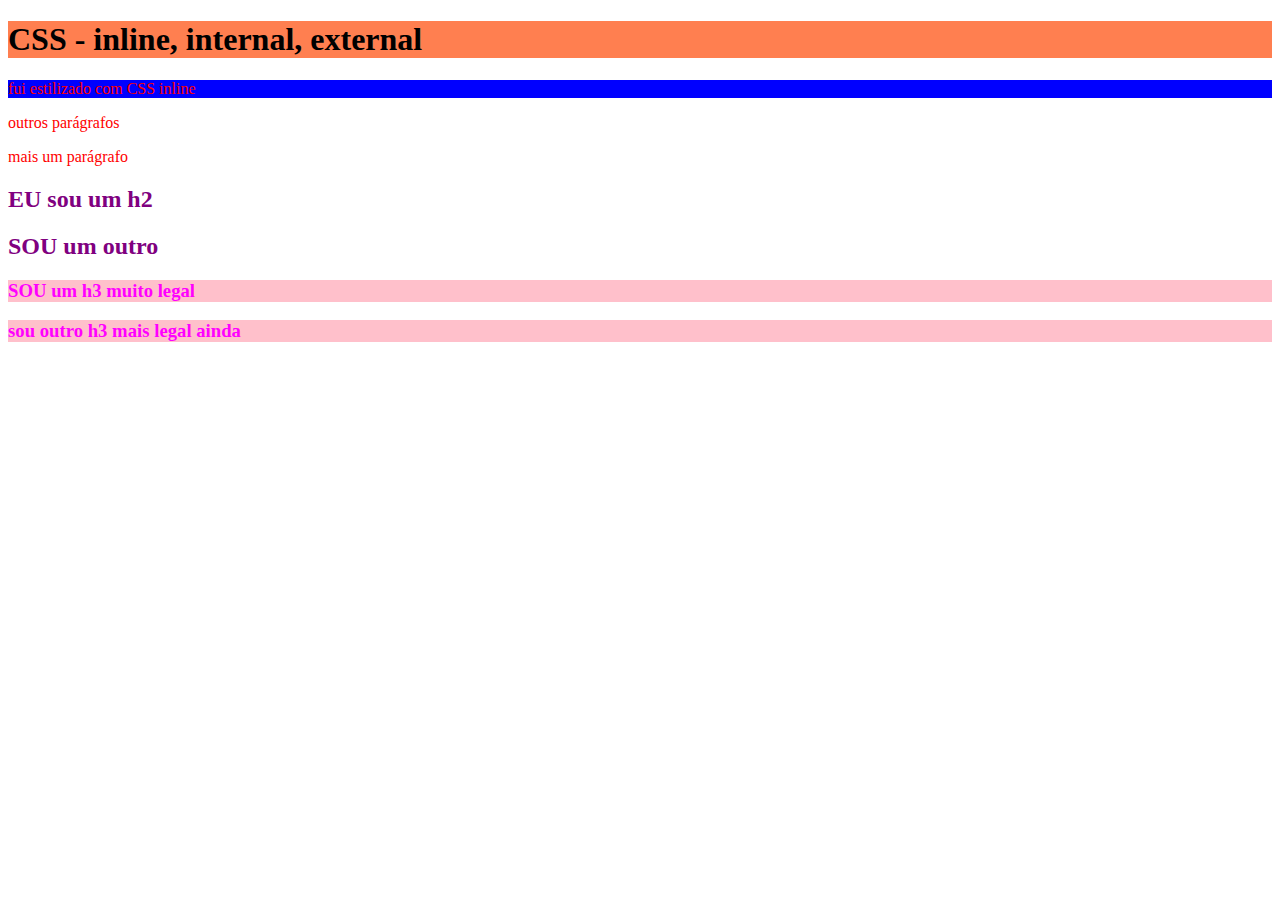
<file: 2_CSS/index.html>
<!DOCTYPE html>
<html lang="en">
<head>
    <meta charset="UTF-8">
    <meta name="viewport" content="width=device-width, initial-scale=1.0">
    <title>CSS - inline, internal,External</title>
    
    <link rel="stylesheet" href="style.css">
    <style>
        h2 {
            color: purple;
        }
         
        h1 {
            background: coral;
        }

    </style>
    <head>
        <body>
            <h1>CSS - inline, internal, external</h1>

        <p style="color: red; background: blue;"> fui estilizado com CSS inline</p>
        <p style="color: red;">outros parágrafos</p>    
        <p style="color: red;">mais um parágrafo</p>

        <h2>EU sou um h2</h2>
        <h2>SOU um outro</h2>
        
        <h3>SOU um h3 muito legal</h3>
        <h3>sou outro h3 mais legal ainda</h3>
        </body>
    </head>
</file>
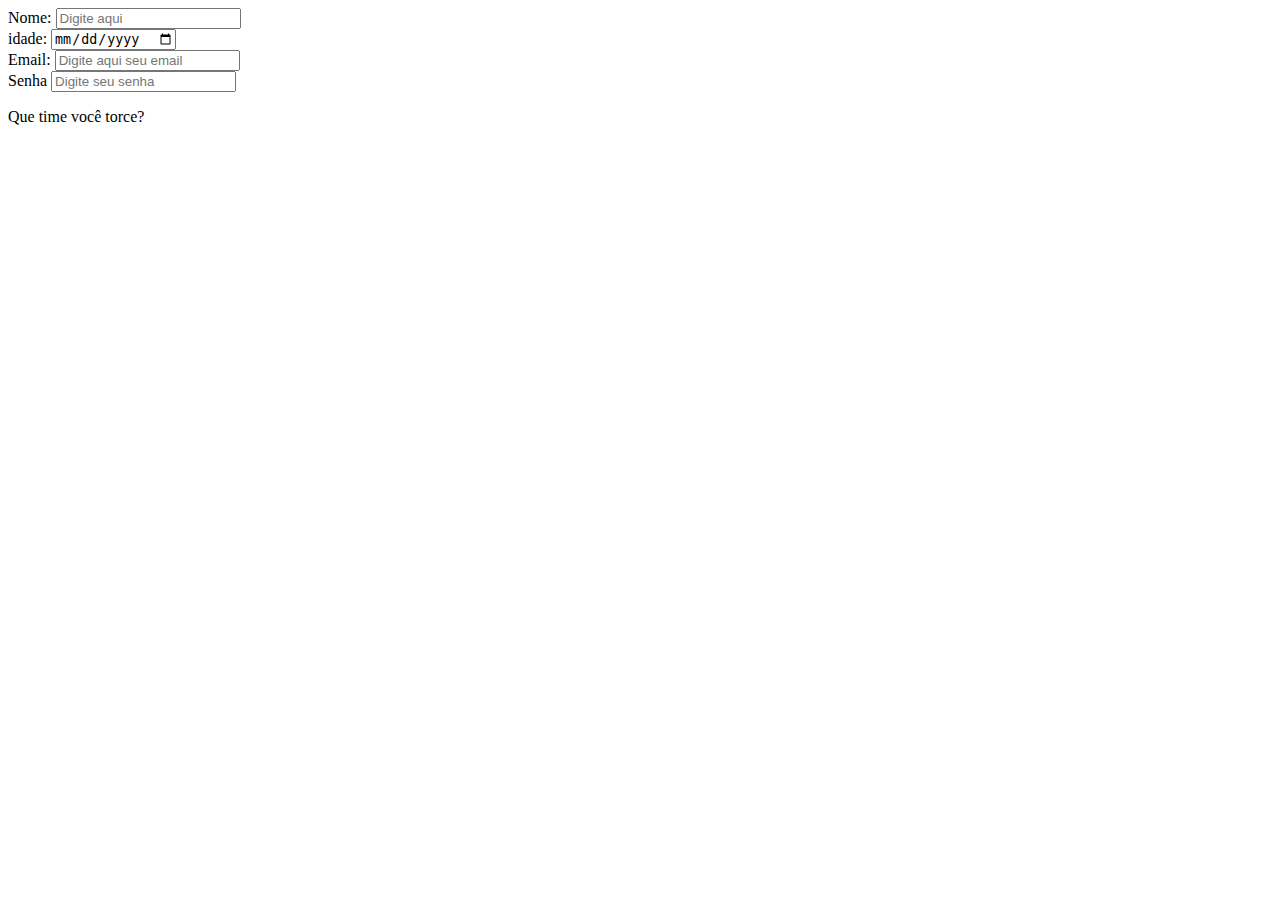
<file: 4_atividade/index.html>
<!DOCTYPE html>
<html lang="en">
<head>
    <meta charset="UTF-8">
    <meta http-equiv="X-UA-Compatible" content="IE=edge">
    <meta name="viewport" content="width=device-width, initial-scale=1.0">
    <title>Formulario</title>
</head>
<body>
    <form action="">
    <div>
        <label for="nome">Nome:</label>
        <input type="text" id="Nom" placeholder="Digite aqui">
    </div>
    <div>
        <label for="idade">idade:</label>
        <input type="date" id="idade"placeholder="digite aqui sua data de nascimento" required>
    </div>
    <div>
        <label for="email">Email:</label>
        <input type="email" id="nome" placeholder="Digite aqui seu email" required>
    </div>
    <Div>
        <label for="senha">Senha</label>
        <input type=" passoword" id="senha" placeholder="Digite seu senha" required>
    </Div>
<P>Que time você torce?</P>
  </form>

</body>
</html>
</file>
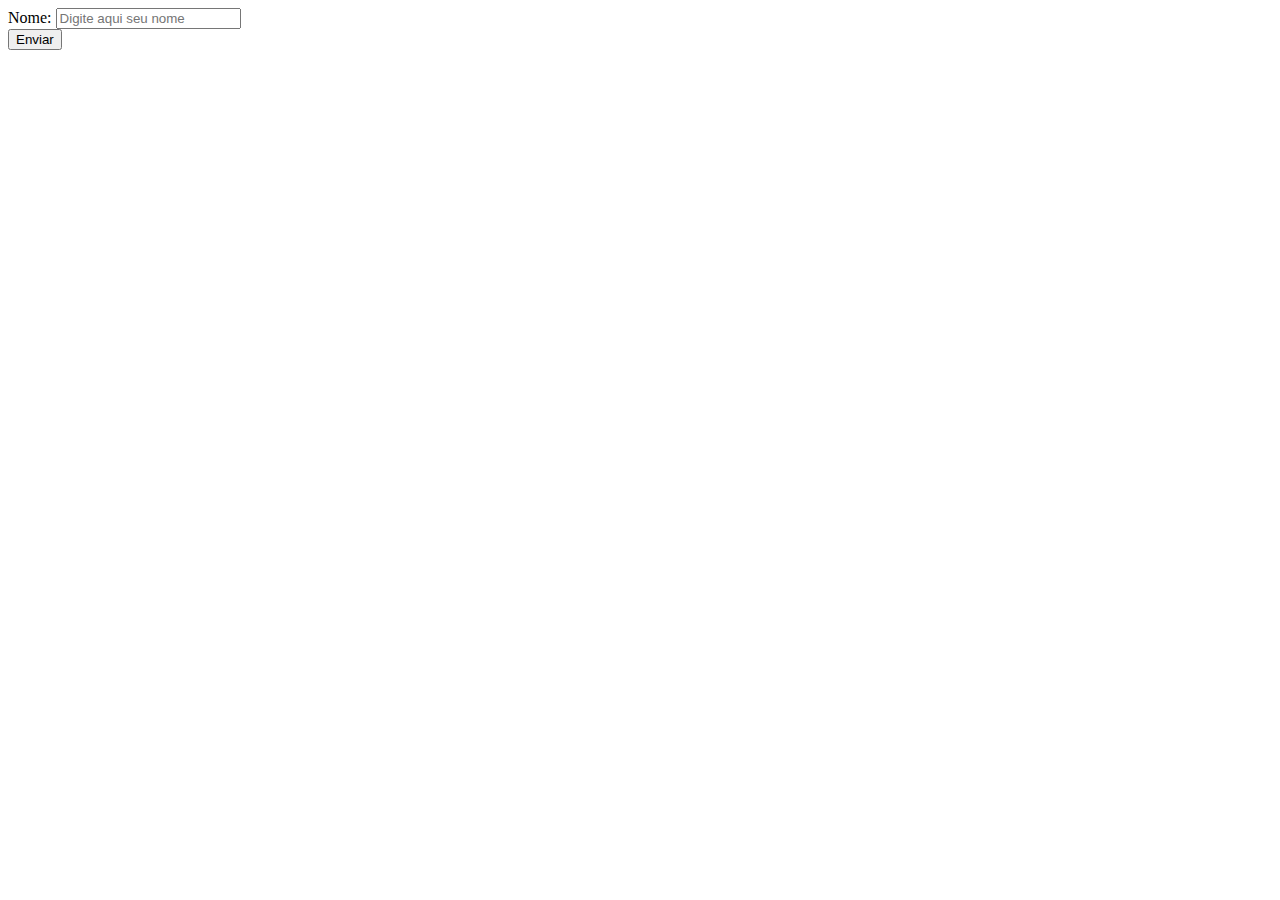
<file: 1_form_basico/1_FORMULARIOS/index.html>
<!DOCTYPE html>
<html lang="en">
<head>
    <meta charset="UTF-8">
    <meta http-equiv="X-UA-Compatible" content="IE=edge">
    <meta name="viewport" content="width=device-width, initial-scale=1.0">
    <title>Form Básico</title>
</head>
<body>
    <div>
        <form action="">
        <label for="">Nome:</label>
         <input type="text"   id="nome"  placeholder="Digite aqui seu nome" required>
    </form>
</div>
<button>Enviar</button>
</body>
</html>
</file>
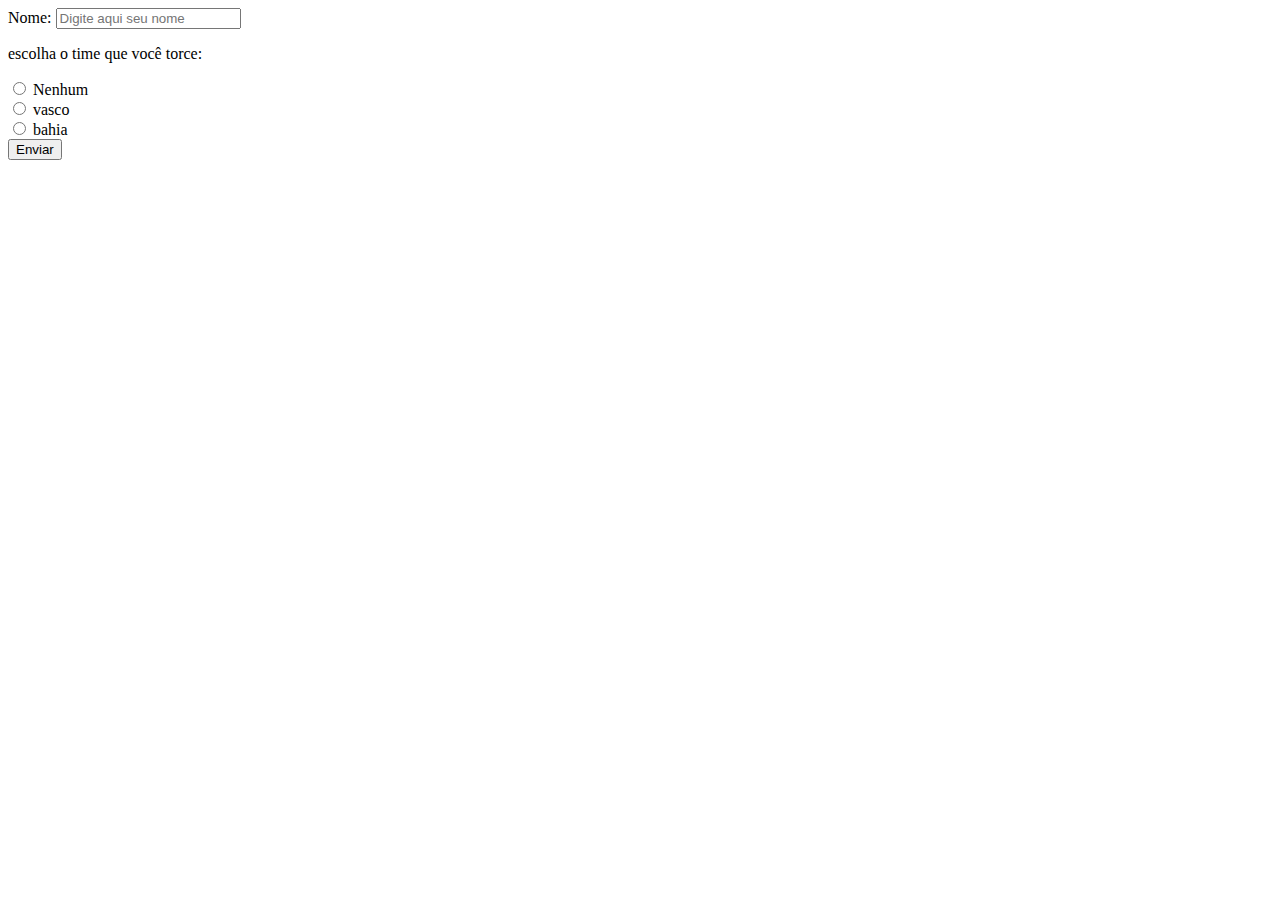
<file: 1_FORMULARIOS/2_input_radio/index.html>
<!DOCTYPE html>
<html lang="en">

<head>
    <meta charset="UTF-8">
    <meta http-equiv="X-UA-Compatible" content="IE=edge">
    <meta name="viewport" content="width=device-width, initial-scale=1.0">
    <title>input radio</title>
</head>

<body>
    <div>
        <form action="">
            <label for="">Nome:</label>
            <input type="text" id="nome" placeholder="Digite aqui seu nome" required>
        </form>
    </div>
    <!-- input radio -->
    <div>
        <P>escolha o time que você torce:</P>

        <div>
            <input type="radio" id="nenhum" name="time">
            <label for="nenhum">Nenhum</label>
        </div>
        <div>
            <input type="radio" id="vasco" name="time">
            <label for="vasco">vasco</label>
        </div>
        <div>
            <input type="radio" id="bahia" name="time">
            <label for="bahia">bahia</label>
        </div>
    </div>

    <button>Enviar</button>
</body>

</html>
</file>
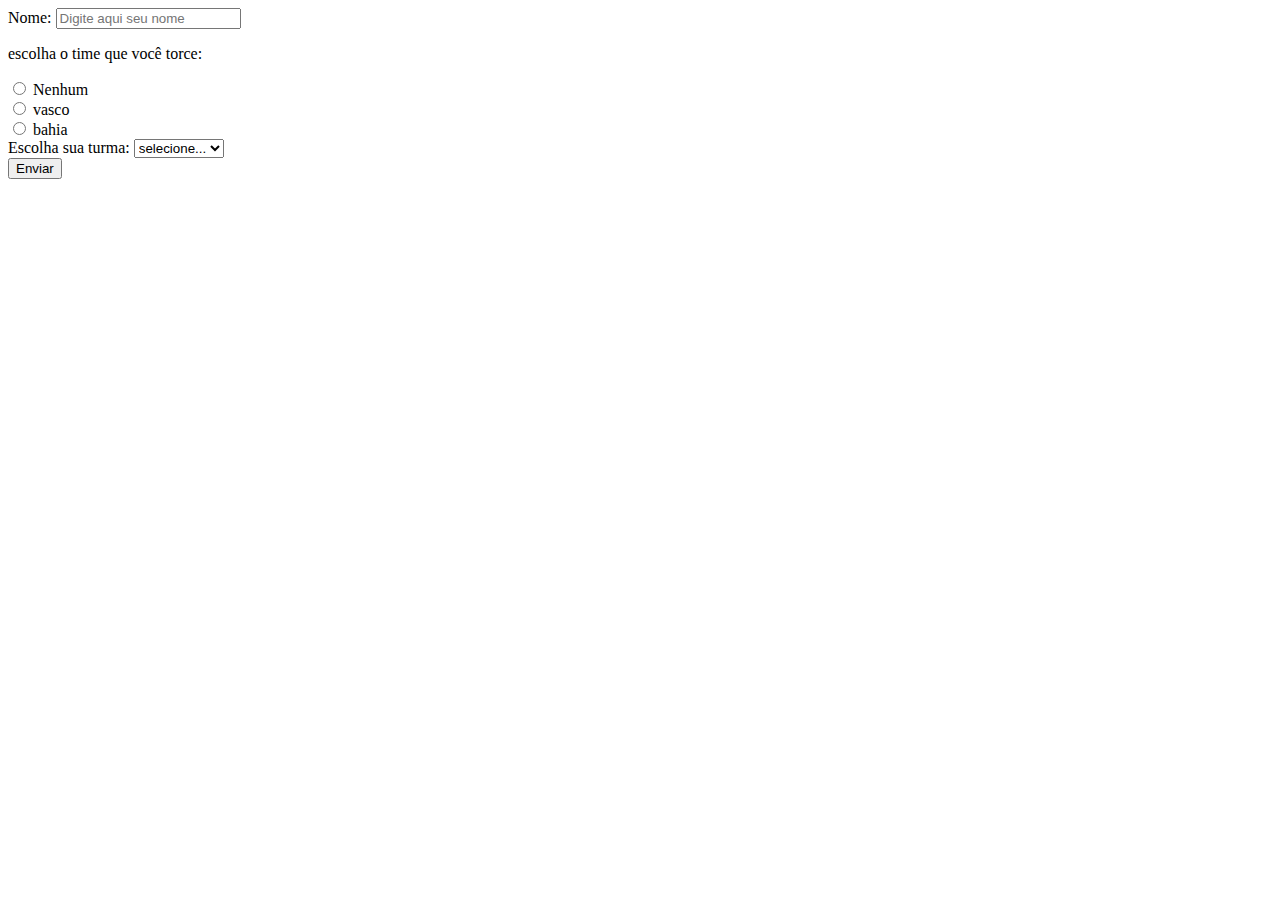
<file: 1_FORMULARIOS/3_select/index.html>
<!DOCTYPE html>
<html lang="en">

<head>
    <meta charset="UTF-8">
    <meta http-equiv="X-UA-Compatible" content="IE=edge">
    <meta name="viewport" content="width=device-width, initial-scale=1.0">
    <title>input radio</title>
</head>

<body>
    <div>
        <form action="">
            <label for="">Nome:</label>
            <input type="text" id="nome" placeholder="Digite aqui seu nome" required>
        </form>
    </div>
    <!-- input radio -->
    <div>
        <P>escolha o time que você torce:</P>

        <div>
            <input type="radio" id="nenhum" name="time">
            <label for="nenhum">Nenhum</label>
        </div>
        <div>
            <input type="radio" id="vasco" name="time">
            <label for="vasco">vasco</label>
        </div>
        <div>
            <input type="radio" id="bahia" name="time">
            <label for="bahia">bahia</label>
        </div>
    </div>

    <!-- select-->
    <div>
        <label for="turma">Escolha sua turma:</label>
        <select name="turma" id="turma">
            <option disabled selected>selecione...</option>
            <option value="01tc">TI01TC</option>
            <option value="01ta">TI01TA</option>
            <option value="01tb">TI01TB</option>
        </select>

    </div>

    <button>Enviar</button>
</body>

</html>
</file>
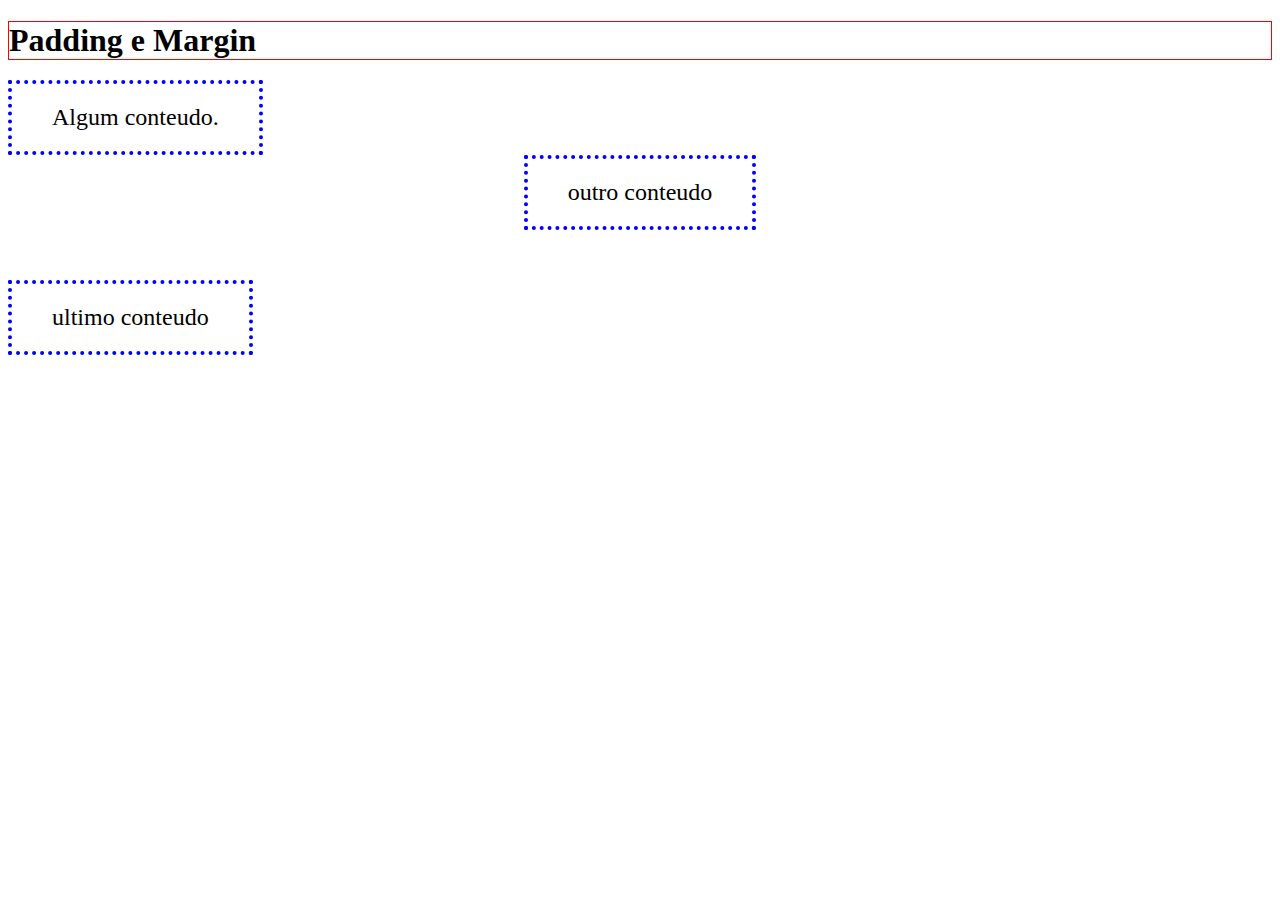
<file: 4_BOX_MODEL/2_padding_margin/index.html>
<!DOCTYPE html>
<html lang="en">
<head>
    <meta charset="UTF-8">
    <meta http-equiv="X-UA-Compatible" content="IE=edge">
    <meta name="viewport" content="width=device-width, initial-scale=1.0">
    <title>Padding</title>
    <link rel="stylesheet" href="style.css">
</head>
<body>
    <h1>Padding e Margin</h1>
    <div>
        Algum conteudo.
    </div>
    <div class="outro">
        outro conteudo
    </div>
    <div class="ultimo">
        ultimo conteudo 
    </div>

</body>
</html>
</file>
<file: 2_CSS/style.css>
h3 {
    color: magenta;
    background: pink;
}
</file>
<file: 4_BOX_MODEL/2_padding_margin/style.css>
div{
    border: 4px dotted #00f;
    width: fit-content;
    font-size: 24px;

    padding-top: 10px;
    padding-right: 20px;
    padding-bottom: 30px;
    padding-left: 40px;
    padding: 20px;
    padding:  30px 50px;
    padding: 20px 50px 5px;
    padding: 30px 50px 70px 90px;
    padding-inline: 40px;
    padding-block: 20px;
}

h1{
    border: 1px  solid red;
    margin-bottom: 20px;
}

.algum{
    margin-top: 100px;
}

.ultimo{
    margin-top: 50px;
}

.outro{
    margin-inline: auto;
}
</file>
